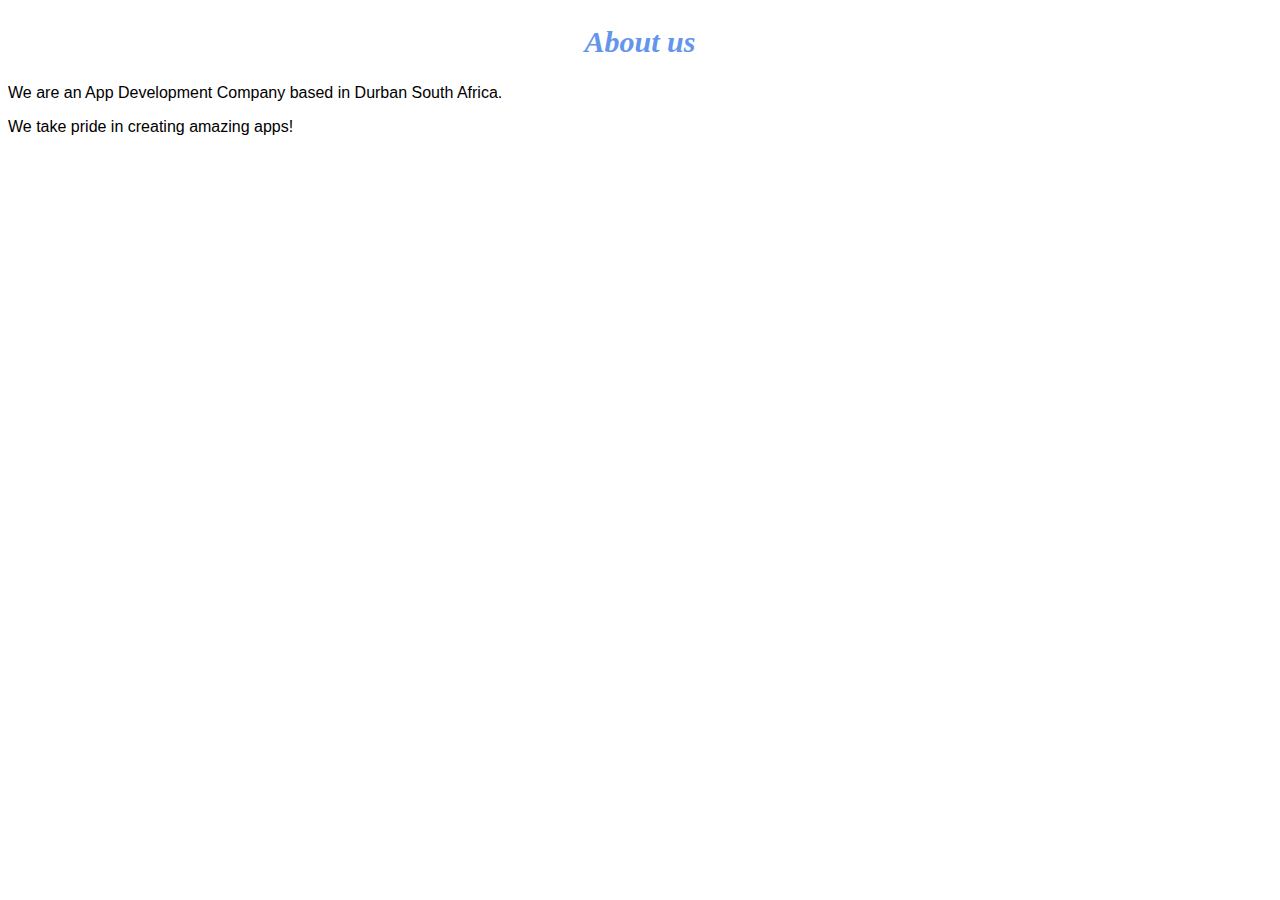
<file: about.html>
<!DOCTYPE html>

<html>
<head>
  <link rel="stylesheet" href="style.css">
</head>
<body>
  <h2>About us</h2>
  <p>We are an App Development Company based in Durban South Africa.</p>
  <p>We take pride in creating amazing apps!</p>
 
</body>
</html>
</file>
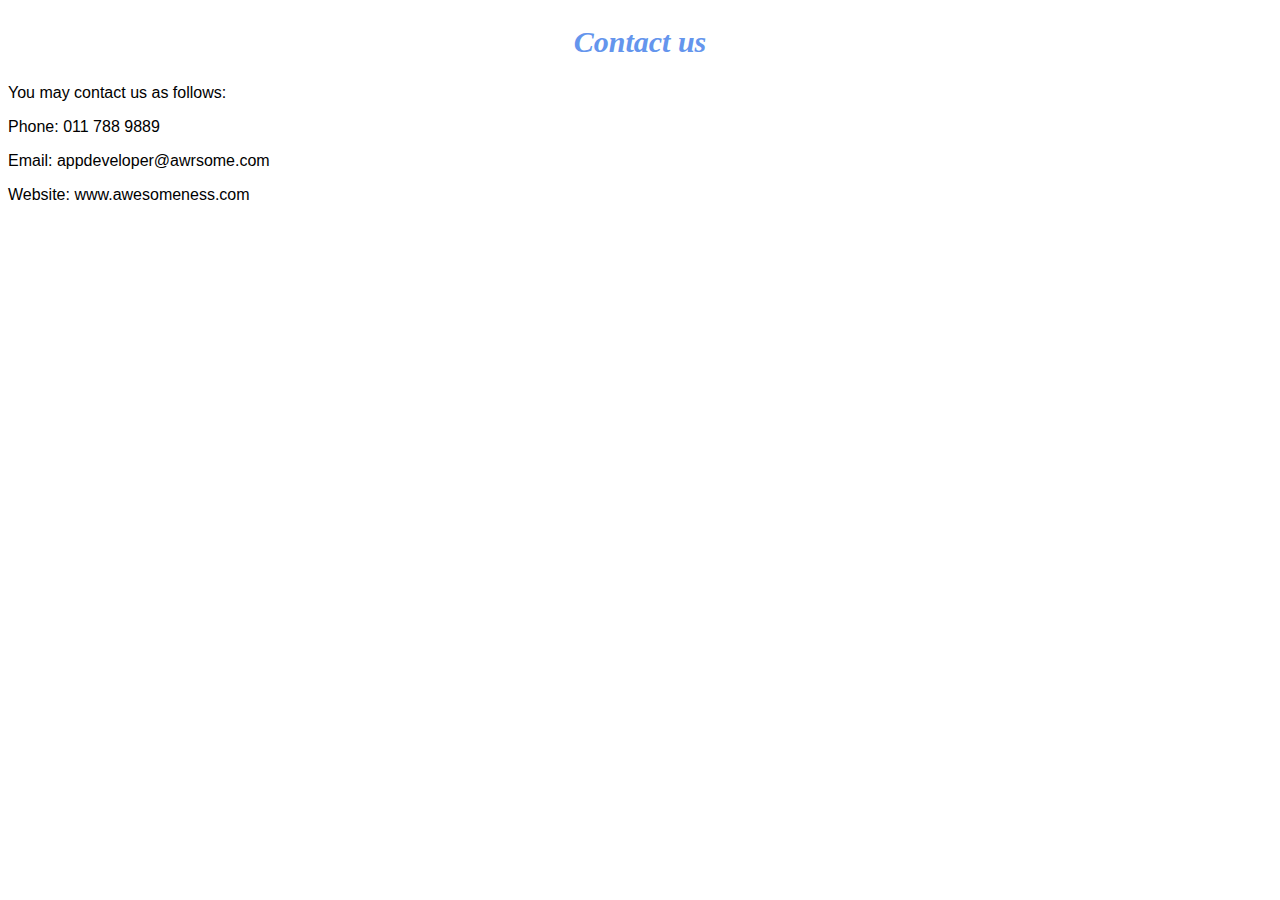
<file: contact.html>
<!DOCTYPE html>

<html>
<head>
  <link rel="stylesheet" href="style.css">
</head>
<body>
  <h2>Contact us</h2>
  <p>You may contact us as follows: </p>
  <p>Phone: 011 788 9889</p>
  <p>Email:  appdeveloper@awrsome.com</p>
  <p>Website: www.awesomeness.com</p>
 
</body>
</html>
</file>
<file: style.css>
.gallery img{
  width: 100%;
}

h2{
  font-family: Impact, fantasy;
  text-align: center;
  font-size: 30px;
  color: cornflowerblue;
  font-style: italic;
}

h4{
  font-family: Impact, fantasy;
  font-size: 20px;
  color: cornflowerblue;
  font-style: italic;
}

p{
  font-family: Helvetica, sans-serif;
}

#menu {
  width: 100%;
  height: 40px;
  background-color: cornflowerblue;
  padding-top: 12px;
}


#menu a{
  color: #ffffff;
  font-family: Helvetica, sans-serif;
  font-size: 18px;
  text-decoration: none;
  font-weight: 800px;
  
  padding-left: 20px;
  padding-right: 20px;
}

#menu a:hover{
  color: #5077bd;
}
</file>
